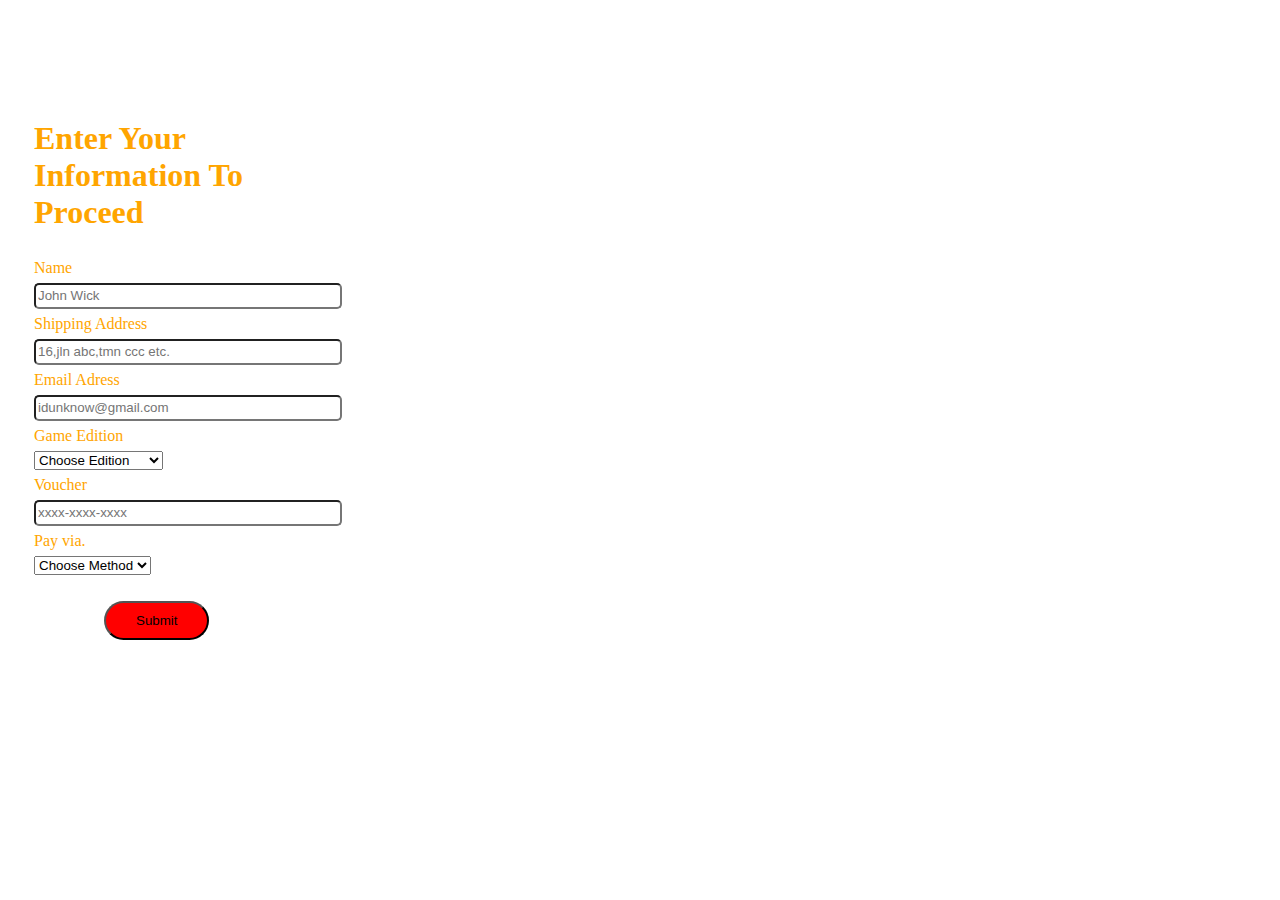
<file: pur.html>
<!DOCTYPE html>
<html>
<head>
	<title>Purchase Game</title>
	<link rel="icon" type="image/png" href="icon.png" sizes="32x32" />
    <link rel="icon" type="image/png" href="icon.png" sizes="16x16" />
    <link rel="stylesheet" type="text/css" href="pur.css">
</head>
<body>
	        <header class="header">
		<nav>
			<ul>
				<li style="list-style: none; display: inline"></li>
				<li>
					<a href="index.html">Back to Main Page</a>
				</li>
	        </ul>
		</nav>
    </header>


   <form name='purchase' onsubmit="return formValidation()" class="main">
    	
    	<ul>
    		<li>
    			<div class="title"><h1>Enter Your Information To Proceed</h1></div>
           </li>
    		<li><label>Name</label></li>
    		<li><input type="text" name="name" required placeholder="John Wick"></li>

    		<li><label>Shipping Address</label></li>
    		<li><input type="text" name="adds" required placeholder="16,jln abc,tmn ccc etc."></li>

    		<li><label>Email Adress</label></li>
    		<li><input type="emailadress" name="emailadress" required placeholder="idunknow@gmail.com"></li>

	        <li><label>Game Edition</label></li>
    		<li><select name="gameed" required="">
	        	<option value="" disabled selected>Choose Edition</option>
				<option label="Standard Edition">Standard Edition</option>
				<option label="Deluxe Edition">Deluxe Edition</option>
				<option label="Collector's Edition">Collector's Edition</option>
				</select>		
	        </li>

	        <li><label>Voucher</label></li>
    		<li><input type="text" name="vou" required placeholder="xxxx-xxxx-xxxx"></li>
    		<li><label>Pay via.</label></li>
    		<li><select>
    			<option value="" disabled selected>Choose Method</option>
    			<option>Debit Card</option>
    			<option>Credit Card</option>
    			<option>PayPal</option>
    			<option>Online Banking</option>
    		</select></li>

    		<li><button type="submit" onclick="clickdat()">Submit</button></li>
    	</ul>
    	    </form>

</body>
    <script type="text/javascript">
        function clickdat(){
            alert("Sorry! Function not yet available")
        }
</script>
</html>
</file>
<file: pur.css>
header
{
	background-image: url(https://cdn.gamer-network.net/2020/usgamer/Doom-Eternal-Icon-of-Sin-Header.jpg/EG11/thumbnail/1920x1080/format/jpg/quality/65/doom-eternal-how-to-beat-the-icon-of-sin-final-boss-fight.jpg);
	width: 100%;
	height: 75px;
	position: fixed;
	top: 0;
	left: 0;
	
}

.header ul
{
	list-style: none;
	float: right;
	margin-top: 30px;
	margin-right: 100px;
}

.header ul li{
	display: inline-block;
	float: right;
}

.header ul li a 
{
	text-decoration: none;
	color: #fff;
	padding: 5px 20px;
	border: 1px solid transparent;
	transition: 0.4s ease;
    border-radius: 100px;
}

.header ul li a:hover
{
	background-color: red;
	color: orange;

}
body
{
	background-image: url(https://images3.alphacoders.com/102/thumb-1920-1025036.jpg);
	position: absolute;
	top: 8%;
	width: 25%;
}


form{
  color: orange; 
  display: flex;
  flex-direction: column;
  align-items: center;
  font-weight: medium;
}

.main ul input 
{
  width: 300px;
  height: 20px;
  border-radius: 5px;
}

.main button 
{
  border-radius: 30px;
  margin: 20px 70px;
  padding: 10px 30px;
  text-transform: capitalize;
  background-color: red;
}

.main ul li 
{
  list-style-type: none;
  padding:3px;
}
</file>
